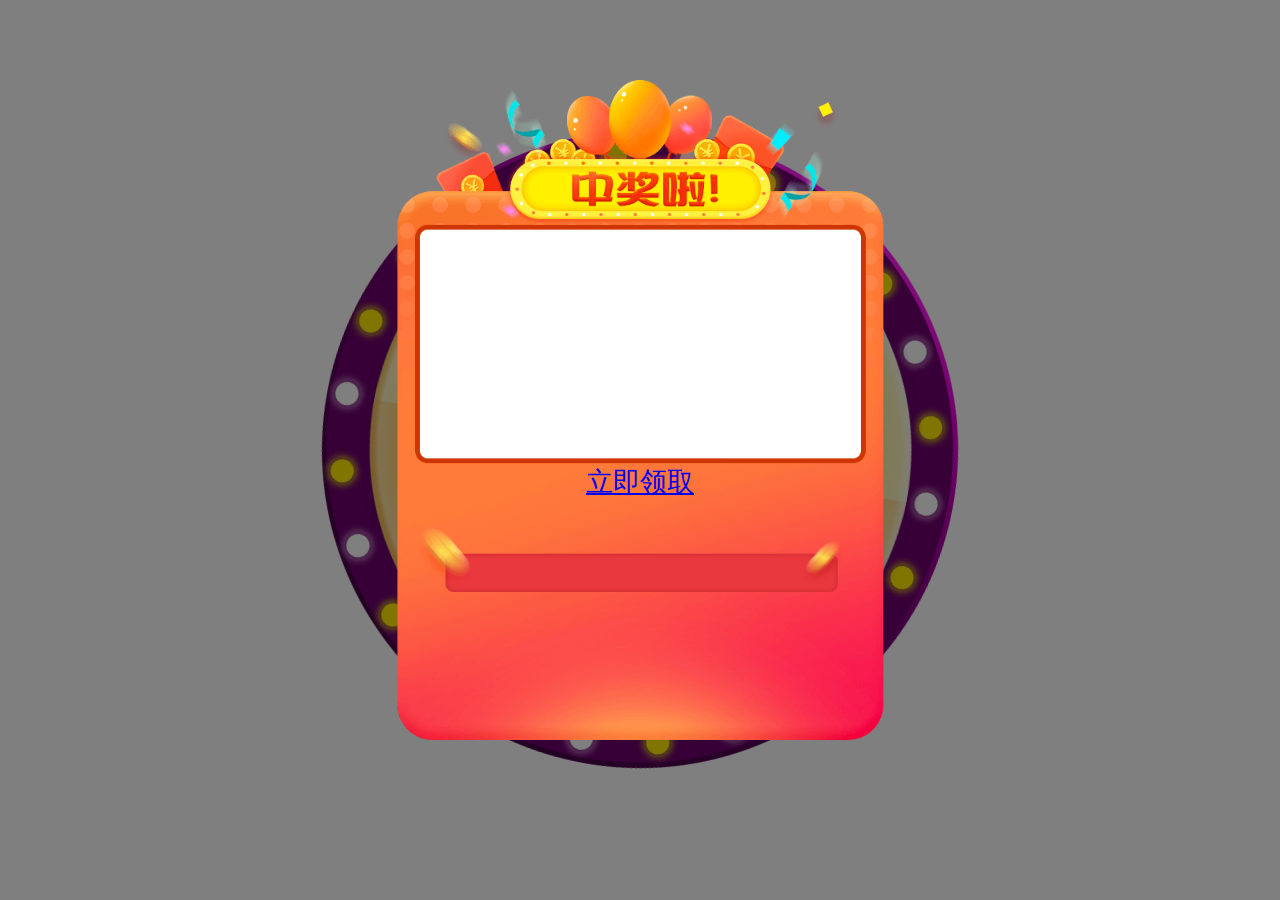
<file: index.html>
<html>
	<head>
		<meta charset="utf-8" />
		<style>
		body
{
	overflow:hidden;
	margin: 0 0 0 0;
}
#TurnPlateBg
{
	
	//border:1px solid blue;
}
#TurnPlate
{
	position:absolute;
	//border:1px solid red;
	//display:none;
	z-index:1;
}
#Torus1
{
	position:absolute;
	z-index:0;
}
#Torus2
{
}
#Prize1,#Prize2,#Prize3,#Prize4,
#Prize5,#Prize6,#Start
{ position:absolute; z-index:1; }
#Prize1Text, #Prize2Text, #Prize3Text, 
#Prize4Text, #Prize5Text, #Prize6Text, #Hand
{ position:absolute; z-index:1; }
#PrizeBg
{
	position:absolute;
	z-index:999;
	//display:none;
	left:0;
	top:0;
	background-color:rgba(0, 0, 0, 0.5);
}
#Prize
{
	//position:absolute;
	//left:50%;
	//right:50%;
	text-align:center;
	font-family: Microsoft YaHei;
	font-size:20pt;
	font-color:purple;
	opacity:1;
}
#WinBg{}
	#WinTopBg {}
	#WinBottomBg {}
		</style>
		<script>
		window.onresize = adjustEleSize;
window.onload = function()
{
	adjustEleSize();
	setRotate();
	
	
	//handlePrize(0);
}
function startPrize()
{
	document.getElementById("Hand").style.display = "none";
	rotateV = rotateV*20;
	setTimeout(function(){
		stopRotate = true;
	}, 2000);
	//stopRotate = true;
}

function handlePrize(prizeAng)
{
	
	switch(prizeAng)
	{
		case prize1Ang:
			luckyBagPrize();
			break;
		case prize2Ang:
			alert("惊喜红包");
			break;
		case prize3Ang:
			alert("神秘好礼");
			break;
		case prize4Ang:
			alert("投资礼包");
			break;
		case prize5Ang:
			alert("商品礼券");
			break;
		case prize6Ang:
			alert("谢谢参与");
			break;
	}
}

function luckyBagPrize()
{
	//alert("幸运福袋");
	
	var prizeLinkEle = document.getElementById("PrizeLink");
	prizeLinkEle.innerHTML = prizeLinkEle.innerHTML + "幸运福袋";
	
	var prizeEle = document.getElementById("Prize");
	prizeEle.style.background="url(images/PrizeText.png) no-repeat center";	
	//prizeEle.style.marginTop  = (document.getElementById("PrizeBg").clientHeight-prizeEle.clientHeight)/2;
}

var prize1Ang = 0;
var prize2Ang = 300;
var prize3Ang = 240;
var prize4Ang = 180;
var prize5Ang = 120;
var prize6Ang = 60;
var stopRotate  = false;
var dstAng      = prize1Ang;
var rotateV     = 360 / 25000;
var calAccel    = true;


function setRotate()
{
	var refreshInterval = 30;
	var rotateAng = 0;
	var showTorus = true;
	var i = 0;
	var handScale = 1;
	var handScalePerTime = 0.1;
	var turnPlateBgEle = document.getElementById("TurnPlateBg");
	var handEle = document.getElementById("Hand");
	var acceleration = 0;
	function rotate()
	{
		if(rotateV < 0)
		{
			rotateAng = dstAng;
			clearInterval(intervalID);
			handlePrize(dstAng);
		}
		turnPlateBgEle.style.transform = "rotate(" + rotateAng + "deg)";
		if(stopRotate)
		{			
			if(calAccel)
			{
				spatium = 360 - rotateAng + dstAng;
				acceleration = -rotateV*rotateV / 2 / spatium;
				calAccel = false;			
			}	
		}
		rotateAng += rotateV*refreshInterval + 0.5*acceleration*refreshInterval*refreshInterval;
		rotateV = rotateV + acceleration*refreshInterval;

		if(rotateAng >= 360)
			rotateAng -= 360;
		
		i++;		
		if(i == 20)
			i = 0;
		if(i%3 == 0)
		{
			handScale += handScalePerTime;
			if( Math.abs(handScale-1) > 0.4)
				handScalePerTime *= -1;
			handEle.style.transform = "scale(" + handScale + ")";
		}
		if(i==0)
		{			
			if(showTorus)
			{
				document.getElementById("Torus2").style.display = "none";				
				showTorus = false;
			}
			else
			{				
				document.getElementById("Torus2").style.display = "block";
				showTorus = true;
			}
		}
					
	}
	var intervalID = setInterval(rotate, refreshInterval);
}

function adjustEleSize()
{
	var bodyEle = document.getElementsByTagName("body")[0];
	var bodyClientWidth  = bodyEle.clientWidth;
	var bodyClientHeight = bodyEle.clientHeight;
//console.log("bodyClientWidth: " + bodyClientWidth + " bodyClientHeight: " + bodyClientHeight);	
	
	var turnPlateBgOriginalWidth  = 712;	// 背景的原始宽度
	var turnPlateBgOriginalHeight = 714;	// 背景的原始高度
	var scale  = 1.0;
	var scale1 = bodyClientWidth  /  turnPlateBgOriginalWidth;
	var scale2 = bodyClientHeight /  Math.sqrt( (turnPlateBgOriginalWidth)*(turnPlateBgOriginalWidth) + (turnPlateBgOriginalHeight)*(turnPlateBgOriginalHeight) );
	scale = Math.min(scale1, scale2);
console.log("scale: " + scale);	
	var turnPlateBgEle = document.getElementById("TurnPlateBg");
	turnPlateBgEle.style.width  = turnPlateBgOriginalWidth*scale  + "px";
	turnPlateBgEle.style.height = turnPlateBgOriginalHeight*scale + "px";

	turnPlateBgEle.style.marginLeft   = (bodyClientWidth-turnPlateBgEle.clientWidth) / 2;
	turnPlateBgEle.style.marginTop    = (bodyClientHeight-turnPlateBgOriginalHeight*scale) / 2;
	turnPlateBgEle.style.background = "url(images/TurnPlateBg712X714.png) no-repeat center";
	turnPlateBgEle.style.backgroundSize = turnPlateBgOriginalWidth*scale + "px " + 
		turnPlateBgOriginalHeight*scale + "px";
		
	var torus1OriginalWidth  = 712;
	var torus1OriginalHeight = 714;
	var torus1Ele = document.getElementById("Torus1");
	torus1Ele.style.width  = turnPlateBgEle.clientWidth  + "px";
	torus1Ele.style.height = turnPlateBgEle.clientHeight + "px";
	torus1Ele.style.marginLeft = 0;
	torus1Ele.style.marginTop  = 0;
	torus1Ele.style.background = "url(images/Torus1-712X714.png) no-repeat center";
	torus1Ele.style.backgroundSize = torus1OriginalWidth*scale + "px " + 
		torus1OriginalHeight*scale + "px";
		
	var torus2OriginalWidth  = 712;
	var torus2OriginalHeight = 714;
	var torus2Ele = document.getElementById("Torus2");
	torus2Ele.style.width  = turnPlateBgEle.clientWidth  + "px";
	torus2Ele.style.height = turnPlateBgEle.clientHeight + "px";
	torus2Ele.style.marginLeft = 0;
	torus2Ele.style.marginTop  = 0;
	torus2Ele.style.background = "url(images/Torus2-712X714.png) no-repeat center";
	torus2Ele.style.backgroundSize = torus2OriginalWidth*scale + "px " + 
		torus2OriginalHeight*scale + "px";
	
	var turnPlateImgOriginalWidth  = 635;
	var turnPlateImgOriginalHeight = 635;
	var turnPlateEle = document.getElementById("TurnPlate");
	turnPlateEle.style.width  = turnPlateBgEle.clientWidth;
	turnPlateEle.style.height = turnPlateBgEle.clientHeight;
	turnPlateEle.style.background = "url(images/TurnPlate635X635.png) no-repeat center";
	turnPlateEle.style.backgroundSize = turnPlateImgOriginalWidth*scale + "px " + 
		turnPlateImgOriginalHeight*scale + "px";
	
	function adjustPrizeSize(id, url, width, height, ang, descri)
	{
		var prize1Ele = document.getElementById(id);
		prize1Ele.style.width  = (width*scale) + "px";
		prize1Ele.style.height = (height*scale) + "px";
		//prize1Ele.style.border = "1px solid blue";
		prize1Ele.style.background = url + " no-repeat center";
		prize1Ele.style.backgroundSize = (width*scale) + "px " + (height*scale) + "px";
		prize1Ele.style.left = (turnPlateBgOriginalHeight*scale-width*scale)/2;
		prize1Ele.style.bottom = turnPlateBgOriginalHeight*scale/2 + turnPlateBgOriginalHeight*scale/5.5;
		var originY = (turnPlateBgOriginalHeight*scale/5.5) / (height*scale)*100 + 100;	
		prize1Ele.style.transformOrigin = "50% " + originY + "%";
		prize1Ele.style.transform = "rotate(" + ang +"deg)";
		
		var prizeText = document.getElementById(id + "Text");
		prizeText.innerHTML  = descri;
		prizeText.style.width  = 130*scale + "px";
		prizeText.style.height = 50*scale + "px";
		//prizeText.style.border = "1px solid blue";
		prizeText.style.left = (width*scale-130*scale)/2;
		prizeText.style.top  = -45*scale;
		prizeText.style.fontFamily = "Microsoft YaHei";
		prizeText.style.fontSize   = (20*scale) + "pt";
		prizeText.style.color      = "purple";
		prizeText.style.textAlign = "center";
	}
	adjustPrizeSize("Prize1", "url(images/Prize1-160X160.png)", 160*0.625, 160*0.625, 0, "幸运福袋");
	adjustPrizeSize("Prize2", "url(images/Prize2-100X100.png)", 100, 100, 60, "惊喜红包");
	adjustPrizeSize("Prize3", "url(images/Prize3-100X100.png)", 100, 100, 120, "神秘好礼");
	adjustPrizeSize("Prize4", "url(images/Prize4-100X100.png)", 100, 100, 180, "投资礼包");
	adjustPrizeSize("Prize5", "url(images/Prize5-100X100.png)", 100, 100, 240, "商品礼券");
	adjustPrizeSize("Prize6", "url(images/Prize6-160X160.png)", 160*0.7, 160*0.7, 300, "谢谢参与");

	
	var startEle = document.getElementById("Start");
	//startEle.style.border = "1px solid blue";
	startEle.style.width  = (213*0.8*scale) + "px";
	startEle.style.height = (269*0.8*scale) + "px";
	startEle.style.background = "url(images/Start213X269.png) no-repeat center";
	startEle.style.backgroundSize = (213*0.8*scale) + "px " + (269*0.8*scale) + "px";
	startEle.style.left = (bodyClientWidth-213*0.8*scale)/2;
	startEle.style.top = (bodyClientHeight-269*0.8*scale)/2 - 269*0.8*scale*0.08;
	
	var handEle = document.getElementById("Hand");
	//handEle.style.border = "1px solid blue";
	handEle.style.width  = (100*0.8*scale) + "px";
	handEle.style.height = (123*0.8*scale) + "px";
	handEle.style.background = "url(images/Hand100X123.png) no-repeat center";
	handEle.style.backgroundSize = (100*0.8*scale) + "px " + (123*0.8*scale) + "px";
	handEle.style.left = (213*0.8*scale)/2 ;
	handEle.style.top  = (269*scale*0.8)/2- 123*0.8*scale*0.08 + (123*scale*0.8)/2;;
	
	
	var prizeBgEle = document.getElementById("PrizeBg");
	prizeBgEle.style.width  = document.getElementsByTagName("body")[0].clientWidth  + "px";
	prizeBgEle.style.height = document.getElementsByTagName("body")[0].clientHeight + "px";
	var winBgEle = document.getElementById("WinBg");
	winBgEle.style.width = (672*0.8) + "px";
	winBgEle.style.height = ((480+245)*0.8) + "px";
	winBgEle.style.marginLeft = (prizeBgEle.clientWidth-(672*0.8))/2;
	winBgEle.style.marginTop  = (prizeBgEle.clientHeight-(480+345)*0.8)/3;
	var winTopBgEle = document.getElementById("WinTopBg");
	winTopBgEle.style.background = "url(images/winTopBg672X480.png) no-repeat center";
	winTopBgEle.style.width = (672*0.8) + "px";
	winTopBgEle.style.height = (480*0.8) + "px";
	winTopBgEle.style.backgroundSize = (672*0.8) + "px " + (480*0.8) + "px";
	var winBottomBgEle = document.getElementById("WinBottomBg");
	winBottomBgEle.style.background = "url(images/winBottomBg672X345.png) no-repeat center";
	winBottomBgEle.style.width=(672*0.8) + "px";
	winBottomBgEle.style.height = (345*0.8) + "px";
	winBottomBgEle.style.backgroundSize = (672*0.8) + "px " + (345*0.8) + "px";
	
	//var prizeEle = document.getElementById("Prize");
	//prizeEle.style.marginTop  = (document.getElementById("PrizeBg").clientHeight-prizeEle.clientHeight)/2;
}
		</script>		
	</head>
	<body>
		<div id="TurnPlateBg">
			<div id="Torus1">
				<div id="Torus2"></div>
			</div>	
			<div id="TurnPlate">
				<div id="Prize1"><div id="Prize1Text"></div></div>
				<div id="Prize2"><div id="Prize2Text"></div></div>
				<div id="Prize3"><div id="Prize3Text"></div></div>
				<div id="Prize4"><div id="Prize4Text"></div></div>
				<div id="Prize5"><div id="Prize5Text"></div></div>
				<div id="Prize6"><div id="Prize6Text"></div></div>				
			</div>			
		</div>
		<div id="Start" onclick="startPrize();">
		<div id="Hand"></div></div>
		<div id="PrizeBg">
			<div id="WinBg">
				<div id="WinTopBg"></div>
				<div id="WinBottomBg">
					<div id="Prize">
					<a id="PrizeLink" target="_blank" href="https://shop136176966.taobao.com/">
			立即领取</a>
					</div>
				</div>	
			</div>	
		</div>
	</body>
</html>
</file>
